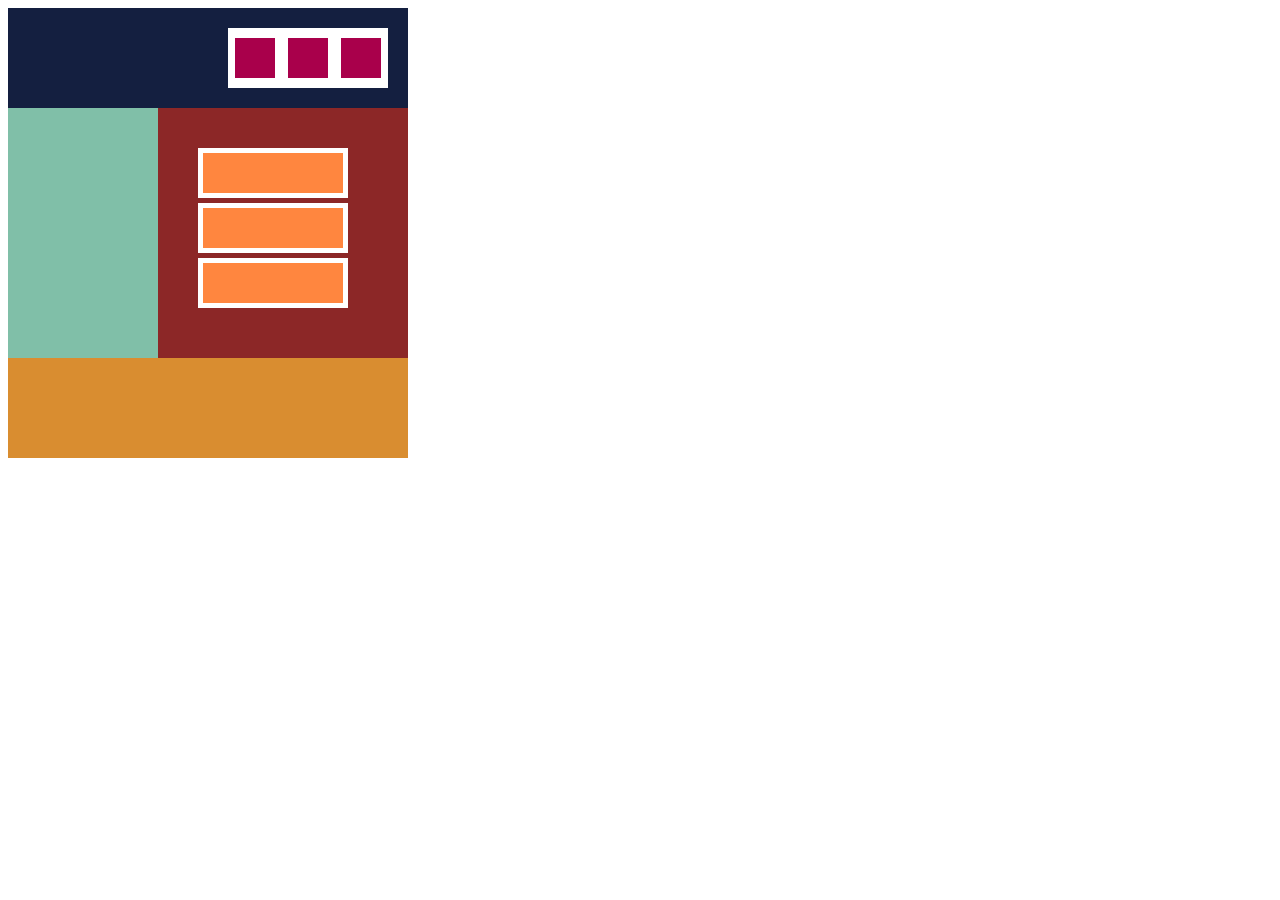
<file: 1/index.html>
<!DOCTYPE html>
<html lang="en">
<head>
  <meta charset="UTF-8">
  <meta name="viewport" content="width=device-width,initial-scale=1.0,minimum-scale=1.0">
  <title>DivPuzzle3</title>
  <link rel="stylesheet" href="css/style.css">
  <link rel="stylesheet" href="smartStyle.css">
</head>
<body>
  <div class="header">
    <div class="item1 clearfix">
      <div class="item1-1"></div>
      <div class="item1-1"></div>
      <div class="item1-1"></div>
    </div>
  </div>
  <div class="main clearfix">
    <div class="left"></div>
    <div class="right">
      <div class="item2">
        <div class="item2-1"></div>
      </div>
      <div class="item2">
        <div class="item2-1"></div>
      </div>
      <div class="item2">
        <div class="item2-1"></div>
      </div>
    </div>
  </div>
  <div class="footer"></div>
</body>
</html>
</file>
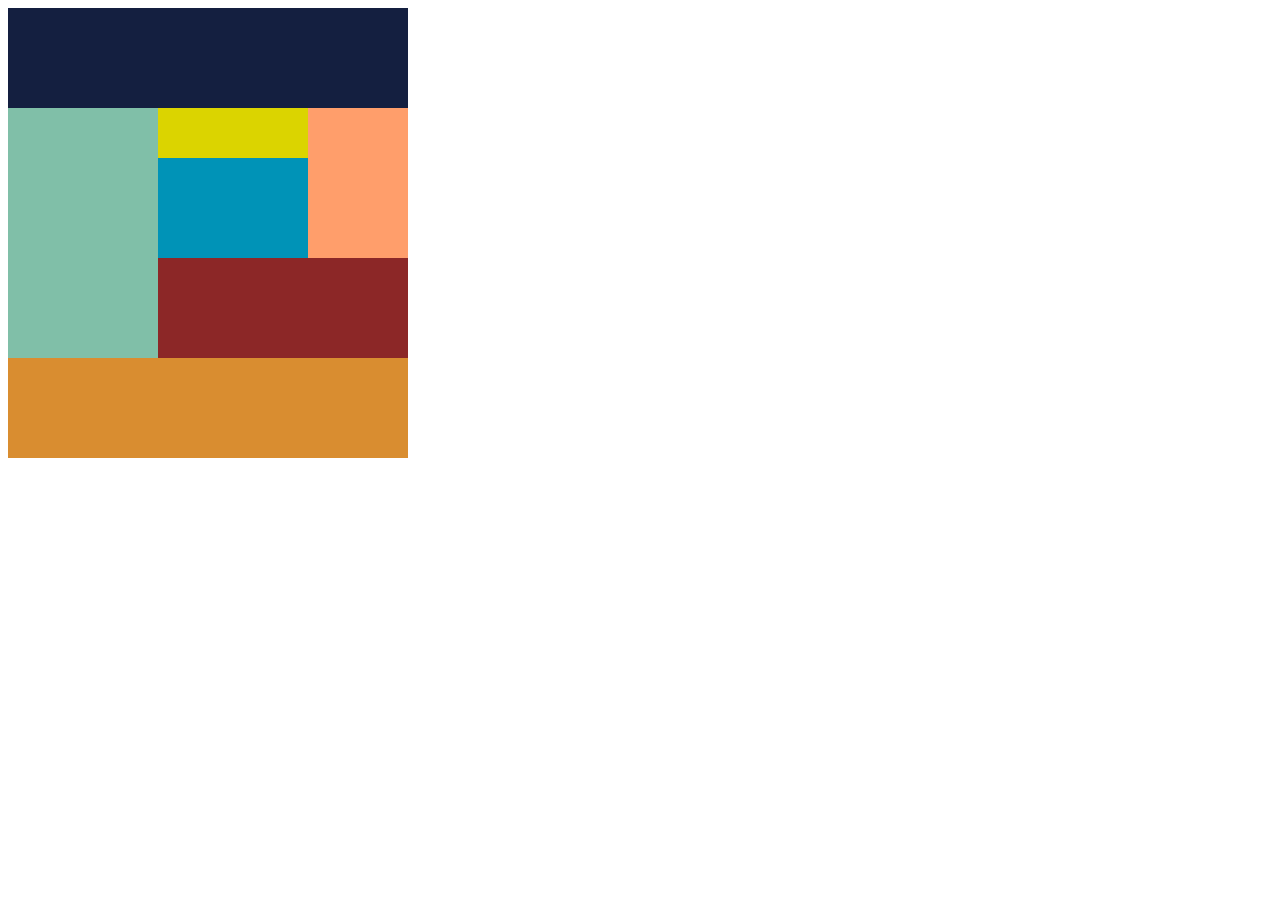
<file: HTML/index.html>
<!DOCTYPE html>
<html lang="en">
<head>
    <meta charset="UTF-8">
    <meta name="viewport" content="width=device-width,initial-scale=1.0,minimum-scale=1.0">
    <title>Document</title>
    <link rel="stylesheet" href="css/style.css">
    <link rel="stylesheet" href="css/smartStyle.css">
</head>
<body>
 
    <div class="hedder"></div>
    <div class="main clearfix">
      <div class="left"></div>
      <div class="right clearfix">
        <div class="right-top"></div>
        <div class="box">
          <div class="left-top"></div>
          <div class="left-bottom"></div>
        </div>
        <div class="bottom"></div>
      </div>
    </div>
    <div class="footer"></div>
  
</body>
</html>
</file>
<file: 1/css/style.css>
.clearfix:after {
	content: "";
	display: block;
	clear: both;
}

.header{
  background-color: #141f40;
  height: 100px;
  width: 400px;
  position: relative;
}
.item1{
  background-color: white;
  height: 60px;
  width: 160px;
  position: absolute;;
  top: 20px;
  right: 20px;
  display: flex;
  justify-content:space-between;
  
}
.item1-1{
  background-color: #a9004b;
  height: 40px;
  width: 40px;
  float: left;
  position:relative;
  margin: auto;
}
.left{
  background-color: #80bfa8;
  height: 250px;
  width: 150px;
  float: left;
}
.right{
  background-color: #8c2727;
  height: 250px;
  width: 250px;
  float: left;
}
.item2{
  background-color: white;
  height: 50px;
  width: 150px;
  top: 40px;
  right: 60px;
  left: 40px;
  bottom: 40px;
  position:relative;
  margin-bottom: 5px;
}
.item2-1{
  background-color: #ff863f;
  height: 40px;
  width: 140px;
  position:relative;
  top: 5px;
  left: 5px;
}

.footer{
  background-color: #d98d30;
  height: 100px;
  width: 400px;
}
</file>
<file: 1/smartStyle.css>
@media screen and (max-width: 479px) {
  .header{
    width: 200px;
    height: 200px;
  }
  .item1{
    background-color: white;
    height: 160px;
    width: 60px;
    position: absolute;;
    top: 20px;
    right: 70px;
    display: flex;
    justify-content:space-between;
    flex-direction: column;
  }
  .item1-1{
    background-color: #a9004b;
    height: 40px;
    width: 40px;
    position:relative;
    margin: auto;
    float: none;
  }
  .left{
    width: 200px;
    height: 100px;
    float: none;
  }
  .right{
    width: 200px;
    height: 200px;
    float: none;
  }
  .item2{
    background-color: white;
    height: 50px;
    width: 140px;
    top: 20px;
    left: 30px;
    position:relative;
    margin-bottom: 5px;
  }
  .item2-1{
    background-color: #ff863f;
    height: 40px;
    width: 130px;
    position:relative;
    top: 5px;
    left: 5px;
  }
  .footer{
    width: 200px;
  }
}
</file>
<file: HTML/css/style.css>
.clearfix::after{
  content: '';
  display: block;
  clear: both;
}



.hedder {
  background-color: #141f40;
  height: 100px;
  width: 400px;
}

.left {
  background-color: #80bfa8;
  height: 250px;
  width: 150px;
  float: left;
}

.right {
  float: left;
}

.footer {
  background-color: #d98d30;
  height: 100px;
  width: 400px;
}

.left-top {
  background-color: #dbd400;
  height: 50px;
  width: 150px;
  
}
.left-bottom {
  background-color: #0093b7;
  height: 100px;
  width: 150px;
  
}
.box{
  float: left;
}
.right-top {
  background-color: #ff9e6b;
  height: 150px;
  width: 100px;
  float: right;
}
.bottom {
  background-color: #8c2727;
  height: 100px;
  width: 250px;
  clear: left;
}
</file>
<file: HTML/css/smartStyle.css>
@media screen and (min-width: 767px) {
}
@media screen and (max-width: 767px) {
  .hedder{
    width: 300px;
  }
  .left{
    width: 100px;
  }
  .right-top{
    width: 75px;
  }
  .box{
    width: 125px;
  }
  .bottom{
    width: 200px;
  }
  .footer{
    width: 300px;
  }
}
@media screen and (max-width: 479px) {
  .hedder{
    width: 150px;
  }
  .left{
    width: 150px;
    float: none;
  }
  .right-top{
    width: 150px;
    float: none;
  }
  .box{
    width: 150px;
    float: none;
  }
  .bottom{
    width: 150px;
    float: none;
  }
  .footer{
    width: 150px;
  }
}
</file>
